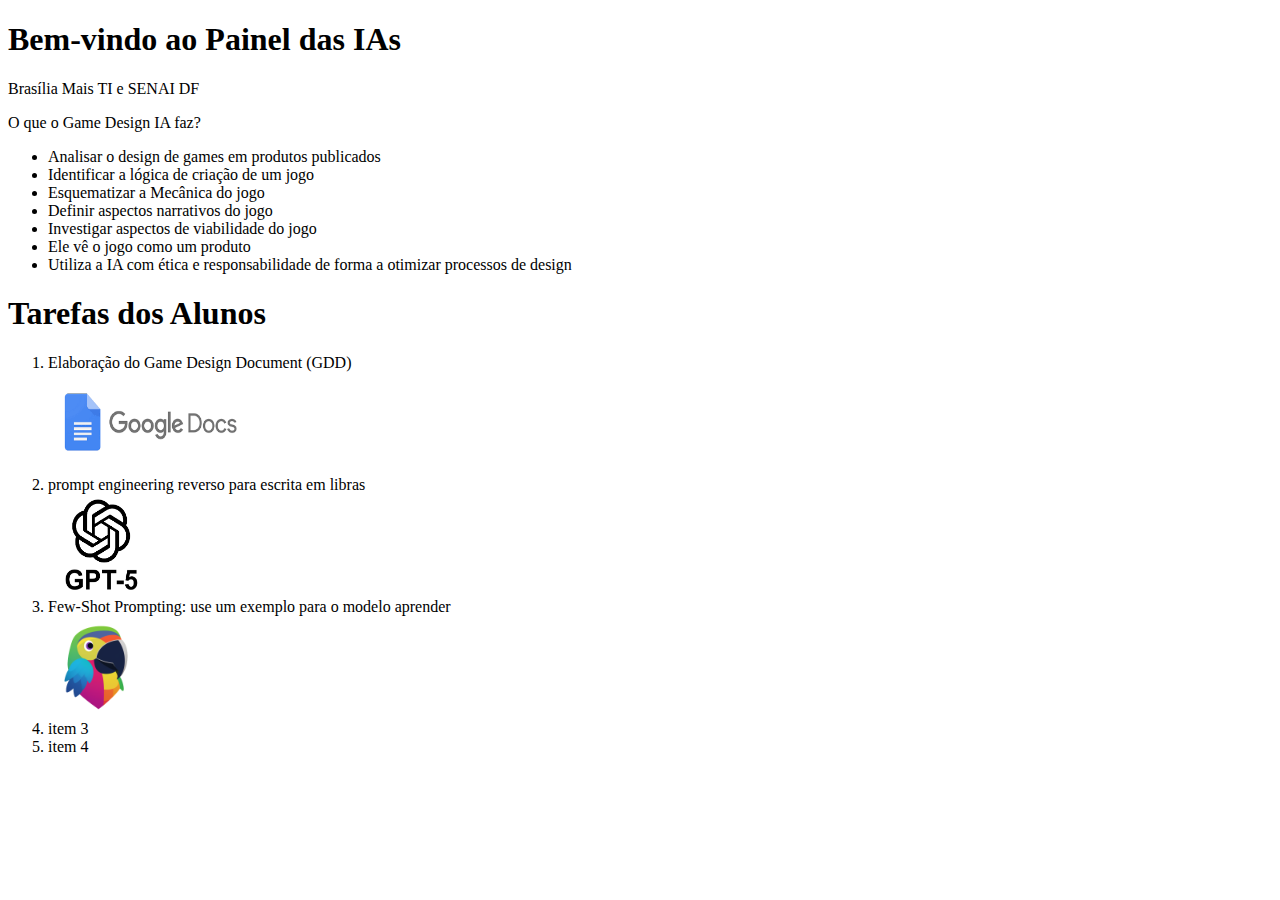
<file: cursogame_design/painel/index.html>
<!DOCTYPE html>
<html lang="pt-br">
<head>
    <meta charset="UTF-8">
    <meta name="viewport" content="width=device-width, initial-scale=1.0">
    <title>Painel das IAs</title>
</head>
<body>
    <h1>Bem-vindo ao Painel das IAs</h1>
    <p>Brasília Mais TI e SENAI DF</p>
    <p>O que o Game Design IA faz?</p>
    <ul>
        <li>Analisar o design de games em produtos publicados</li>
        <li>Identificar a lógica de criação de um jogo</li>
        <li>Esquematizar a Mecânica do jogo</li>
        <li>Definir aspectos narrativos do jogo</li>
        <li>Investigar aspectos de viabilidade do jogo</li>
        <li>Ele vê o jogo como um produto</li>
        <li>Utiliza a IA com ética e responsabilidade de forma a otimizar processos de design</li>
    </ul>
    <h1>Tarefas dos Alunos</h1>
   
    <ol>
        <li>Elaboração do Game Design Document (GDD)</li>
        <img src="GoogleDocs.png"  width="200" height="100" alt="Imagem do Google Docs">
        
         <li>prompt engineering reverso para escrita em libras</li>
        <img src="gpt5.png"  width="100" height="100" alt="Imagem do GPT-5">
        
        <li>Few-Shot Prompting: use um exemplo para o modelo aprender</li>
        <img src="maritaca_logo.png"  width="100" height="100" alt="Imagem da Maritaca">
        
        <li>item 3</li>
        <li>item 4</li>
    </ol>
    <script>
        console.log("Página carregada com sucesso!");
    </script>
</body>
</html>
</file>
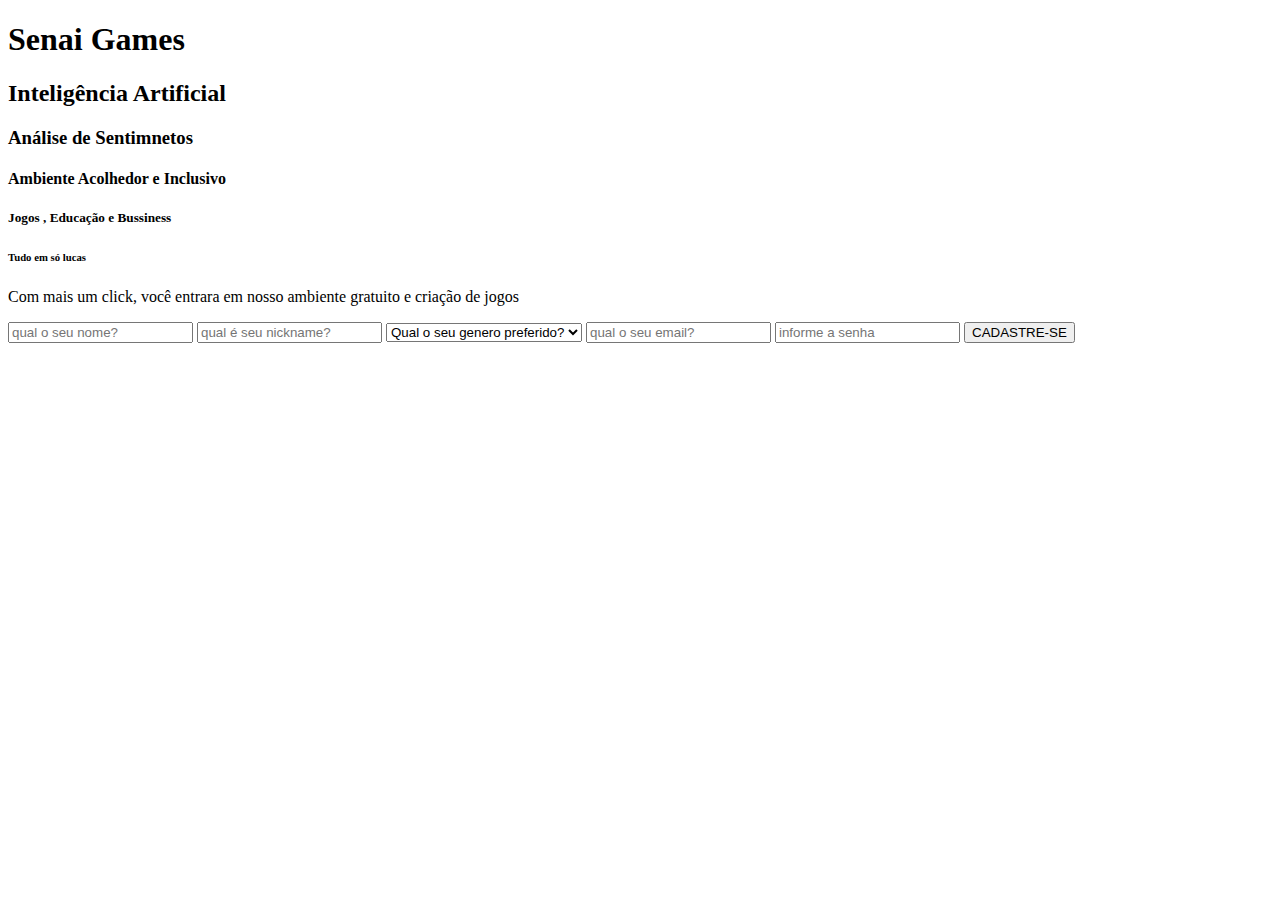
<file: templates/crud_base/usuario_lead.html>
<!DOCTYPE html>
<html lang="en">
<head>
    <meta charset="UTF-8">
    <meta name="viewport" content="width=device-width, initial-scale=1.0">
    <title>Senai Games</title>
</head>
<body>
    
    <h1>Senai Games</h1><!--titulo maior-->
    <h2>Inteligência Artificial</h2>
    <h3>Análise de Sentimnetos</h3>
    <h4>Ambiente Acolhedor e Inclusivo</h4>
    <h5>Jogos , Educação e Bussiness</h5>
    <h6>Tudo em só lucas</h6><!--titulo menor-->

    <p>Com mais um click, você entrara em nosso ambiente gratuito e criação de jogos</p>
    <form>
        <input type="text" name="nome" placeholder="qual o seu nome?">
        <input type="text" name="apelido" placeholder="qual é seu nickname?">
        <select>
            <option selected>Qual o seu genero preferido?</option>
            <option>Visual Novel</option>
            <option>RPG</option>
            <option>Plataforma</option>
        </select>
        <input type="email" required name="email" placeholder="qual o seu email?">
        <input type="password" required name="senha" placeholder="informe a senha">
        <button>CADASTRE-SE</button>
    </form>

</body>
</html>
</file>
